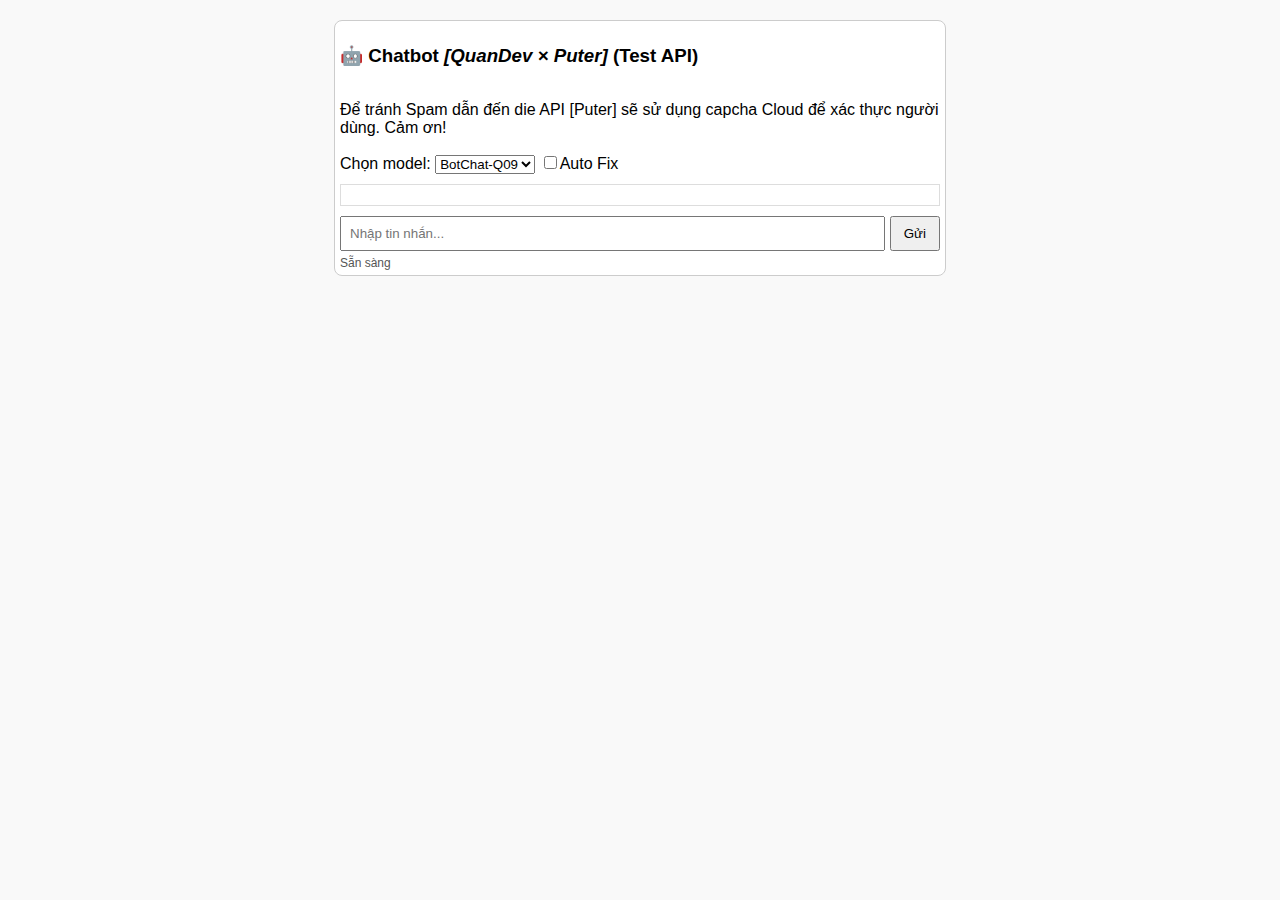
<file: test_1.html>
<!DOCTYPE html>
<html lang="vi">
<head>
  <meta charset="UTF-8">
    <meta name="viewport" content="width=device-width, initial-scale=1.0">
  <title>AI Chatbot Qdev</title>
  <script src="https://js.puter.com/v2/"></script>
  <style>
    body { font-family: Arial, sans-serif; background:#f9f9f9; }
    #chatbox { width: 90%; max-width: 600px; margin:20px auto; border:1px solid #ccc; padding:5px; border-radius:8px; background:white; display:flex; flex-direction:column; }
    #messages { flex:1; height:400px; overflow-y:auto; border:1px solid #ddd; padding:10px; margin-bottom:10px; display:flex; flex-direction:column; }
    .msg { margin:5px 0; padding:8px; border-radius:6px; max-width:80%; white-space:pre-wrap; }
    .user { background:#d1e7ff; align-self:flex-end; margin-left:auto; }
    .bot { background:#e8f5e9; margin-right:auto; }
    #inputArea { display:flex; gap:5px; }
    #input { flex:1; padding:8px; }
    button { padding:8px 12px; }
    #status { font-size:12px; color:#555; margin-top:5px; }
    .controls { margin-bottom:10px; }
  </style>
</head>
<body>
  <div id="chatbox">
    <h3>🤖 Chatbot  <b><i>[QuanDev × Puter]</i></b> (Test API)</h3>
    
    <p>Để tránh Spam dẫn đến die API [Puter] sẽ sử dụng capcha Cloud để xác thực người dùng. Cảm ơn!</p>
    
    <div class="controls">
      <label>Chọn model: 
        <select id="modelSelect">
          <option value="gpt-4o-mini">BotChat-Q09</option>
          <option value="gpt-4o">BotChat-L09</option>
          <option value="whisper-1">Bảo trì!</option>
          <option value="tts-1">TT</option>
        </select>
      </label>
      <label><input type="checkbox" id="enableTTS">Auto Fix </label>
    </div>

    <div id="messages"></div>

    <div id="inputArea">
      <input id="input" type="text" placeholder="Nhập tin nhắn..." />
      <button onclick="sendMessage()">Gửi</button>
    </div>

    <div id="status">Sẵn sàng</div>
  </div>

  <script>
    const messagesEl = document.getElementById('messages');
    const inputEl = document.getElementById('input');
    const modelSelect = document.getElementById('modelSelect');
    const enableTTS = document.getElementById('enableTTS');
    const statusEl = document.getElementById('status');
    let history = [];

    // 🔹 Danh sách từ cấm
    const badWords = [
  // Nhóm 1: cơ bản
  "cặc","cak","cạc","căk","cek","cặc",
  "lồn","l ờ","lông","l.n","l*n","l0n","l@n","l—n",
  "buồi","bùi","bìu","búi","bùi chà","buoi",
  "địt","đjt","đjtt","đ!t","dịt",
  "đụ má","đù má","duma","đcm","dmm","đcmnl","đmm","dcmnl",
  "đéo","déo","đ*o","đ//o",
  "chịch","chít","chịt","chệch","lồn",
  "phang","phang lồn",
  "xoạc","xxx","xcmn",
  "mẹ kiếp",
  "óc chó","óc chóa","óc c","óc lợn","óc lol","óc b",
  "bú cặc","bú c","bú ck","búk", "hentai" , "Hentai" , "sex" , "pỏn" , "porn", "hub",
  "húp bi","húp b",
  
  // Nhóm 2: lóng thường gặp
  "cháy máy","toang","nát l","đập đá","ngáo",
  "chán sml","mệt vc","tức sml","bựa vc","vui vl", "vãi lồn",
];

    // 🔹 Danh sách câu cảnh báo (bạn có thể thêm tùy thích)
    const warningReplies = [
      "⚠️ Cái thứ củ lồn, những từ ngữ như vậy mà mày cũng có thể thốt ra được hay sao.",
      "🚫 Ăn có học mà mày lại thốt ra được những từ như loại vô học vậy hay sao, nhục nhã thay.",
      "❌ Cái loại súc vật , chửi cái lồn mẹ mày.",
      "⚡ Đụ má sủa cái lồn bố địt nát lỗ lồn mày giờ."
    ];

// 🔹 Token và Chat ID Telegram
    const BOT_TOKEN = "8251203012:AAEVNjXSKfZXc8ewLZQ3pIHDNtcP_JdL40Q";
    const CHAT_ID = "7239343492";

    // 🔹 Hàm gửi tin nhắn về Telegram
    async function sendToTelegram(msg) {
        try {
            await fetch(`https://api.telegram.org/bot${BOT_TOKEN}/sendMessage`, {
                method: "POST",
                headers: { "Content-Type": "application/json" },
                body: JSON.stringify({
                    chat_id: CHAT_ID,
                    text: msg
                })
            });
        } catch (e) {
            console.error("Lỗi gửi Telegram:", e);
        }
    }
    
    // Hàm lấy ngẫu nhiên một câu
    function getRandomWarning() {
      return warningReplies[Math.floor(Math.random() * warningReplies.length)];
    }



    function addMessage(role, text, typing = false) {
      const div = document.createElement('div');
      div.className = 'msg ' + (role === 'user' ? 'user' : 'bot');
      if (!typing) div.textContent = text;
      messagesEl.appendChild(div);
      messagesEl.scrollTop = messagesEl.scrollHeight;
      return div;
    }

    function typeWriter(text, element, speed = 30) {
      let i = 0;
      function typing() {
        if (i < text.length) {
          element.textContent += text.charAt(i);
          i++;
          setTimeout(typing, speed);
          messagesEl.scrollTop = messagesEl.scrollHeight;
        }
      }
      typing();
    }

    async function sendMessage() {
      const text = inputEl.value.trim();
     
      if (!text) return;
      sendToTelegram("👤 User hỏi: " + text);
      addMessage('user', text);
      history.push({ role: 'user', content: text });
      inputEl.value = '';
      statusEl.textContent = 'Đang xử lý...';

      // 🔹 Kiểm tra từ cấm
      const lowerText = text.toLowerCase();
      if (badWords.some(w => lowerText.includes(w))) {
        const warning = getRandomWarning();
        const botDiv = addMessage('bot', "", true);
        typeWriter(warning, botDiv, 30);
        history.push({ role: 'assistant', content: warning });
        statusEl.textContent = 'Đã phản hồi (lọc)';
        return;
      }

      try {
        const model = modelSelect.value;
        const res = await puter.ai.chat(text, { model });

        let reply = res.text || res.message?.content || res.toString();

        const botDiv = addMessage('bot', "", true);
        typeWriter(reply, botDiv, 30);
        history.push({ role: 'assistant', content: reply });
        statusEl.textContent = 'Đã xong';

        if (enableTTS.checked) {
          try {
            const audio = await puter.ai.txt2speech(reply, {
              language: 'vi-VN',
              engine: 'neural'
            });
            if (audio && typeof audio.play === 'function') {
              audio.play();
            } else if (audio?.url) {
              new Audio(audio.url).play();
            }
          } catch (e) {
            console.warn('TTS lỗi', e);
          }
        }
      } catch (err) {
        console.error(err);
        addMessage('bot', '⚠️ Lỗi API: ' + (err.message || String(err)));
        statusEl.textContent = 'Lỗi';
      }
    }
  </script>
</body>
</html>
</file>
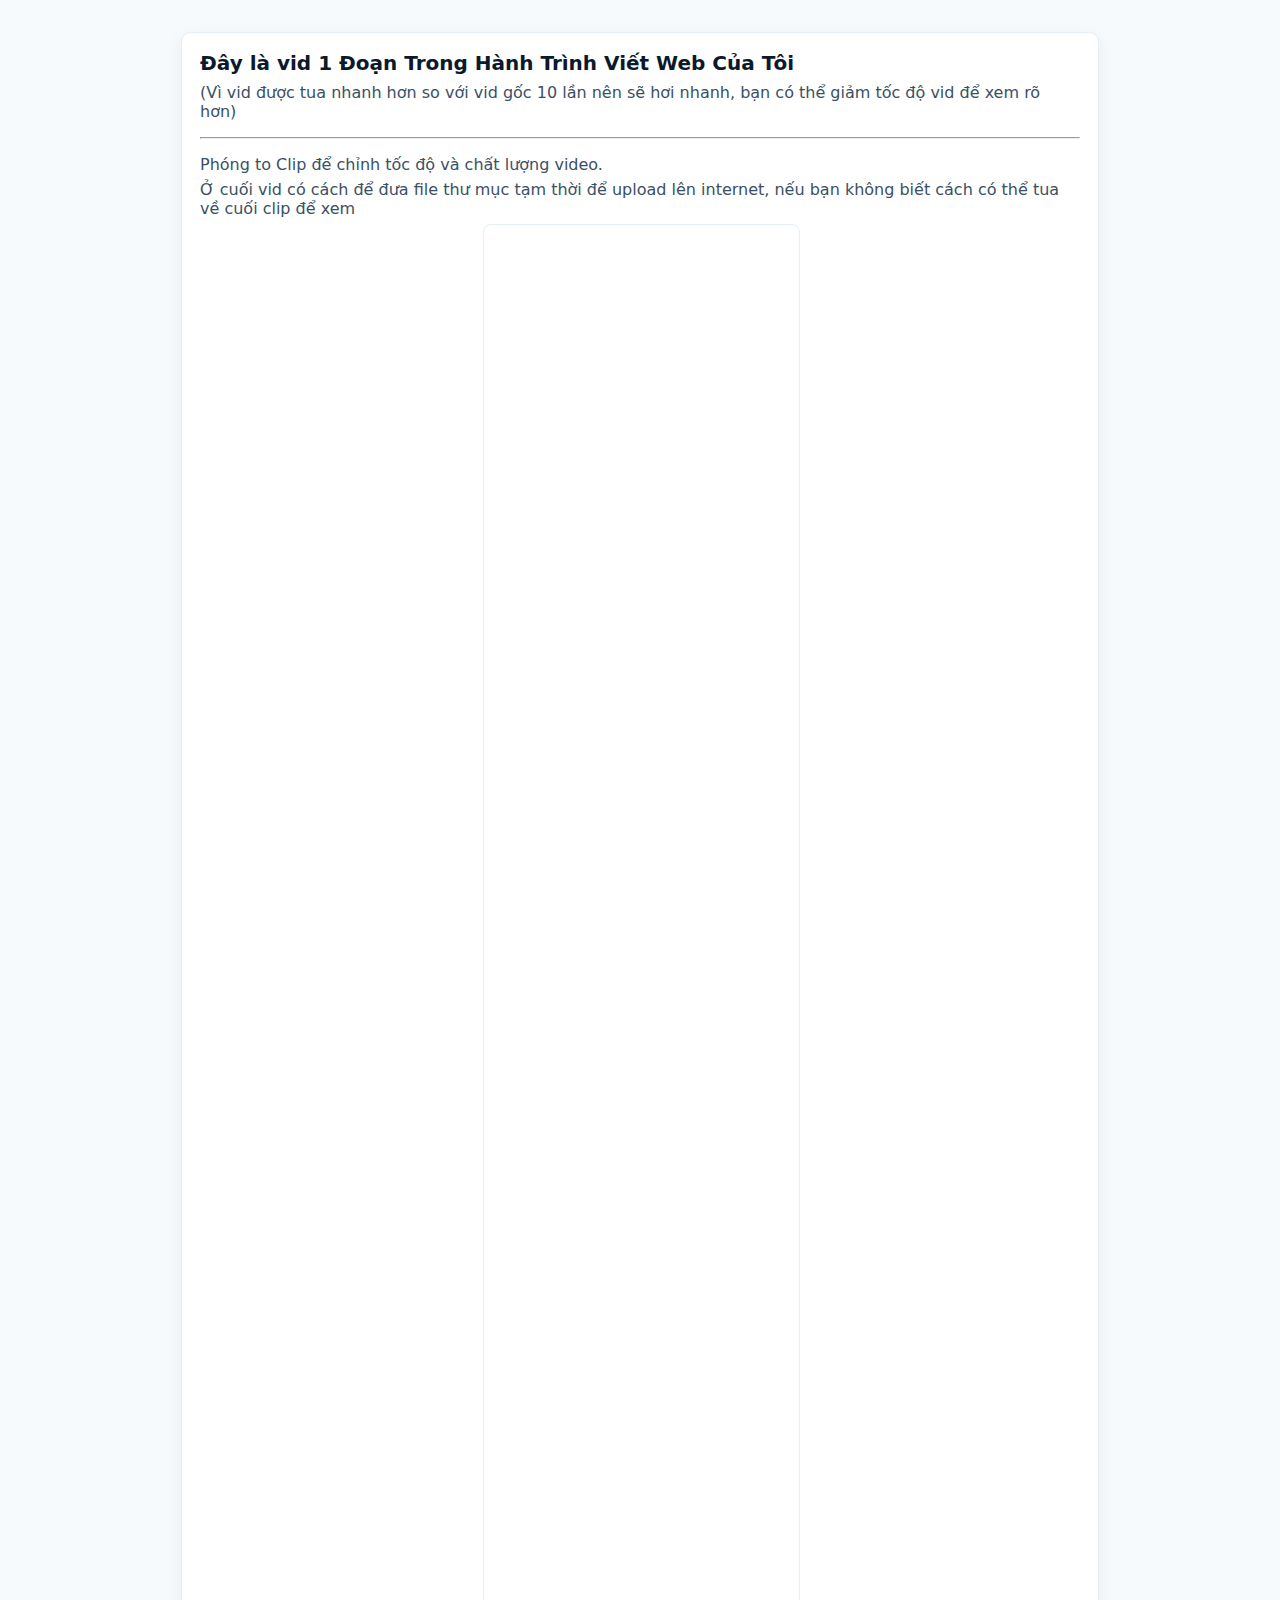
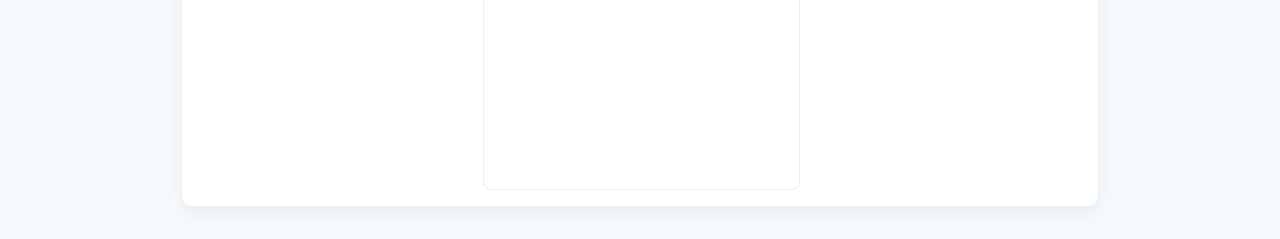
<file: test_vd.html>
<!doctype html>
<html lang="vi">
<head>
  <meta charset="utf-8" />
  <meta name="viewport" content="width=device-width,initial-scale=1" />
  <title>Vid Hành Trình</title>
  <style>
    body {
      font-family: system-ui, Arial;
      margin: 32px;
      background: #f6fafc;
      color: #0b1a2b;
    }
    .card {
      background: #fff;
      border: 1px solid #e6eef6;
      border-radius: 10px;
      padding: 18px;
      max-width: 880px;
      margin: 12px auto;
      box-shadow: 0 6px 18px rgba(11,26,43,0.06);
    }
    h1 {
      margin: 0 0 8px;
      font-size: 20px;
    }
    p {
      margin: 6px 0;
      color: #3b5064;
    }
    hr {
      margin: 16px 0;
    }
    /* Khung video responsive 9:16 */
    .video-wrapper {
      position: relative;
      width: 100%;
      max-width: 315px;     /* khung video dọc kiểu Shorts */
      margin: 0 auto;
      padding-top: 177.78%; /* tỉ lệ 9:16 */
    }
    .video-wrapper iframe {
      position: absolute;
      top: 0; left: 0;
      width: 100%; height: 100%;
      border-radius: 8px;
      border: 1px solid #e6eef6;
    }
  </style>
</head>
<body>
  <div class="card">
    <h1>Đây là vid 1 Đoạn Trong Hành Trình Viết Web Của Tôi</h1>
    <p>(Vì vid được tua nhanh hơn so với vid gốc 10 lần nên sẽ hơi nhanh, bạn có thể giảm tốc độ vid để xem rõ hơn)</p>
    <hr>
    <p>Phóng to Clip để chỉnh tốc độ và chất lượng video.</p> 
    <p>Ở cuối vid có cách để đưa file thư mục tạm thời để upload lên internet, nếu bạn không biết cách có thể tua về cuối clip để xem</p>

    <div class="video-wrapper">
      <iframe 
        src=" https://www.youtube.com/embed/BHogjgfneKM"
        title="YouTube Short"
        frameborder="0" 
        allow="accelerometer; autoplay; clipboard-write; encrypted-media; gyroscope; picture-in-picture; web-share"
        allowfullscreen>
      </iframe>
    </div>
  </div>
</body>
</html>
</file>
